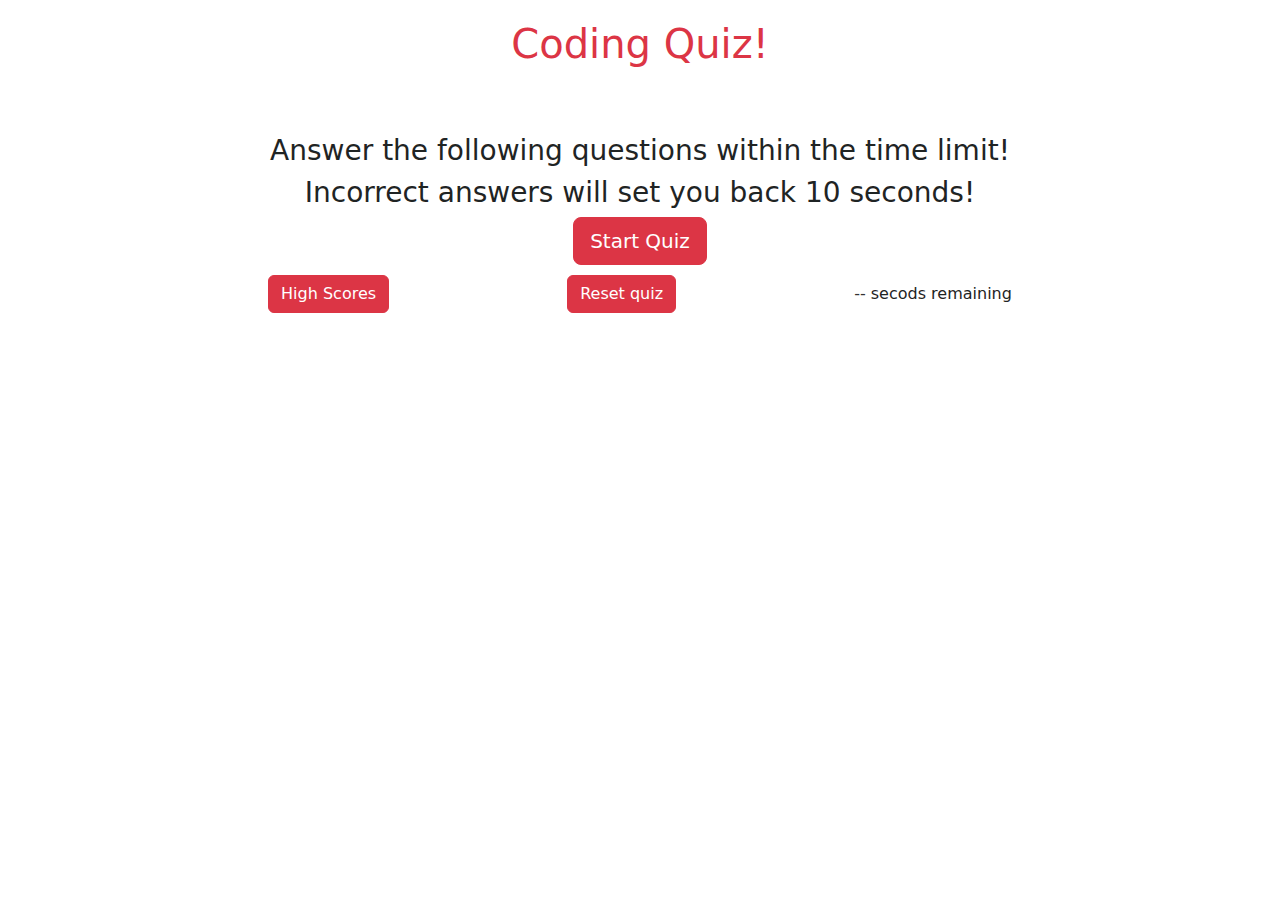
<file: index.html>
<!DOCTYPE html>
<html>
    <head>
        <meta charset="utf-8" />
        <title>Web API</title>
        <link rel="stylesheet" href="https://cdn.jsdelivr.net/npm/bootstrap@5.1.3/dist/css/bootstrap.min.css"/>
        <link rel="stylesheet" href="./assets/css/style.css" />
        <link rel="preconnect" href="https://fonts.googleapis.com"/>
        <link rel="preconnect" href="https://fonts.gstatic.com" crossorigin/>
        <link href="https://fonts.googleapis.com/css2?family=Raleway:ital,wght@0,500;1,300&display=swap" rel="stylesheet"/>
        <link rel="preconnect" href="https://fonts.googleapis.com"/>
        <link rel="preconnect" href="https://fonts.gstatic.com" crossorigin/>
        <link href="https://fonts.googleapis.com/css2?family=Raleway:ital,wght@0,500;1,300&family=Roboto+Slab:wght@500&display=swap" rel="stylesheet"/>
    </head>
    <body>
        <header>

            <h1>Coding Quiz!</h1>
            
        </header>
        
        <main>
        
        
            <section class="container d-none" id="container">
            <h2 class="question">Question</h2>
            <div class="btn-group-vertical">
                <button type="button" class="btn btn-outline-danger opt_a" id="opta">A</button>
                <button type="button" class="btn btn-outline-danger opt_b" id="optb">B</button>
                <button type="button" class="btn btn-outline-danger opt_c" id="optc">C</button>
                <button type="button" class="btn btn-outline-danger opt_d" id="optd">D</button>
            </div>
        
            </section>
            <div class="res">
                <div class="correct-mark d-none">
                </div>
                <div class="incorrect-mark d-none">
                </div>
                <div class="times_up d-none">
                </div>
    
                <div>
                <h2 class="correct incorrect"></h2>
                </div>
            </div>    
            <section class="container" id="container2">
            <div class="user_score d-none">
                <h2>Your score: (seconds left)</h2>
                <p class="final_score">time left</p>
            </div>
    
            <div class="input-group mb-3 d-none">
                <input type="text" class="form-control" placeholder="Enter name to save score" aria-label="Recipient's username" aria-describedby="basic-addon2">
                <div class="input-group-append">
                <button class="btn btn-outline-secondary upload_score" type="button">Save high score</button>
                </div>
            </div>
            <div class="Start">
                <h3>Answer the following questions within the time limit!</h3>
                <h3>Incorrect answers will set you back 10 seconds!</h3>
                <button type="button" class="btn btn-danger btn-lg btn-block StartQ">Start Quiz</button>
            </div>
            

            <section class="container" id="container1">
                <div>
                <a type="button" class="btn btn-danger high-scores-btn" href='highscores.html'>High Scores</a>
                </div>
                <div>
                <button type="button" class="btn btn-danger reset-btn">Reset quiz</button>
                </div>
                <div>
                <a class="timer-count">--</a>
                <a>secods remaining</a>
                </div>
            </section>
        </main>
    
        <script src="./assets/js/script.js"></script>
    </body>
</html>
</file>
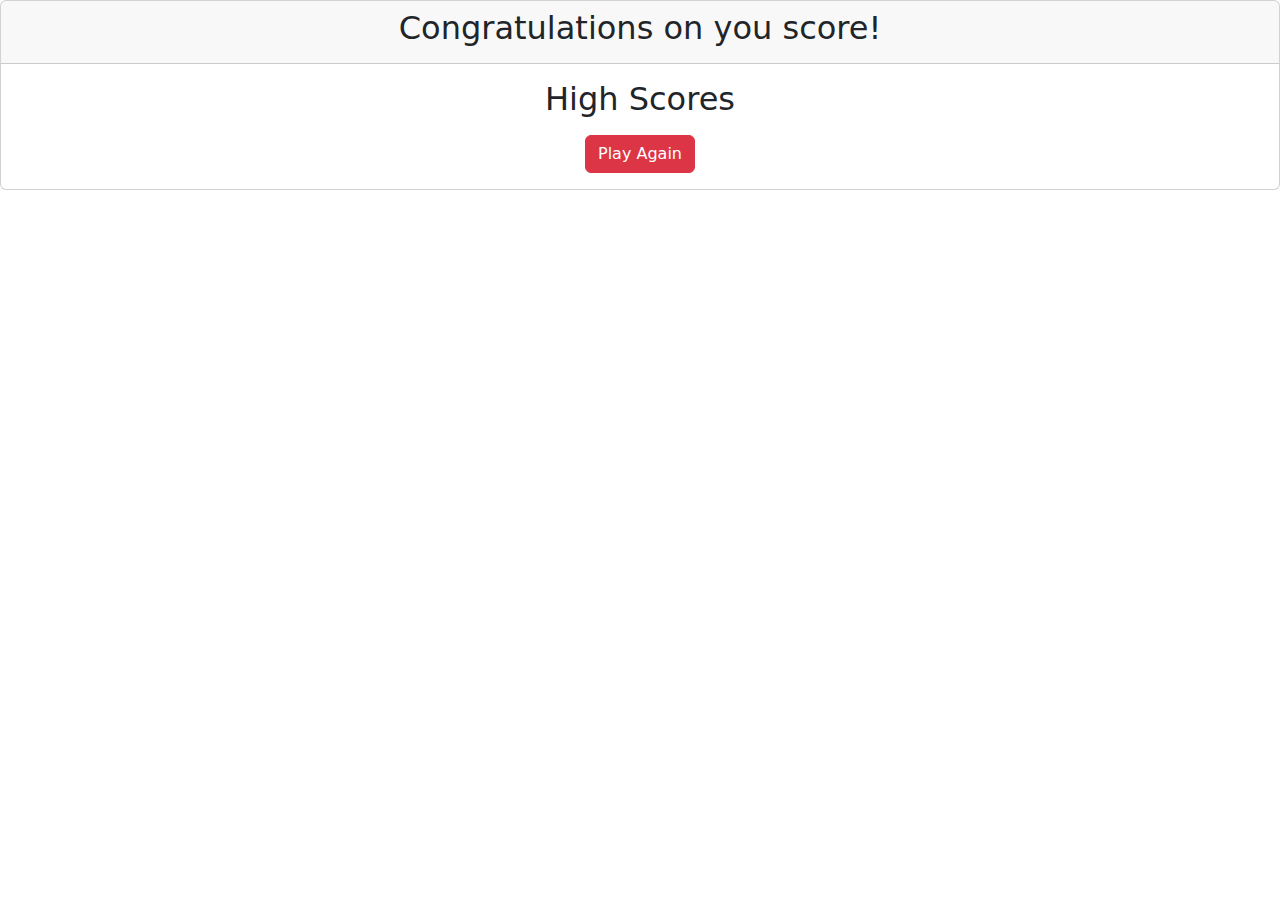
<file: highscores.html>
<!DOCTYPE html>
<html>
    <head>
        <meta charset="utf-8" />
        <title>High Scores</title>
        <link rel="stylesheet" href="https://cdn.jsdelivr.net/npm/bootstrap@5.1.3/dist/css/bootstrap.min.css"/>
        <link rel="stylesheet" href="./assets/css/stylehs.css" />
    </head>
    <body>
        <div class="high-scores-page">
            <div class="card text-center">
            <div class="card-header"><h2>Congratulations on you score!</h2></div>
            <div class="card-body">
                <h2>High Scores</h2>
                <ul id="score-list"></ul>
                <a href="index.html" class="btn btn-danger play_again">Play Again</a>
            </div>
            </div>

        </div>
        <script src="./assets/js/hsscript.js"></script>
    </body>
</html>
</file>
<file: assets/css/style.css>
:root{
        --c1: rgb(31 36 36);
        --c2: #dc3545;
        font-family: 'Raleway', 'Roboto Slab', sans-serif;
    }
    
    body {
        margin: 0;
        padding: 0;
        color: var(--c1);
    }
    
        a {
            color: #333;
            text-decoration: unset;
        }
    header {
        color: var(--c2);
        display: flex;
        flex-direction: column;
        justify-content:space-evenly;
        flex-wrap: wrap;
        align-items: center;
        padding: 20px 20px 20px 20px;
    }
    
    .container{
        color: var(--c1);
        display: flex;
        flex-direction: column;
        justify-content:space-evenly;
        flex-wrap: wrap;
        align-items: center;
        padding: 10px 10px 10px 10px;
    }
    
    #container1.container {
        display: flex;
        flex-direction: row;
        justify-content: space-evenly;
    }
    
    #container2.container{
        display: flex;
        flex-direction: column;
        align-items: flex-start center;
    }
    
    .res{
        display: flex;
        flex-direction: column;
        align-items: center;
        padding: 10px;
    }
    
    .user_score{
        color: (var(--c2));
        display: flex;
        flex-direction: column;
        align-items: center;
        padding: 10px 10px 10px 10px;
    }
    
    div.Start {
        display: flex;
        flex-direction: column;
        align-items: center; 
    }
    
    div.btn-group-toggle{
        display: flex;
        align-items: center;   
    }
</file>
<file: assets/css/stylehs.css>
:root{
    --c1: rgb(31 36 36);
    --c2: #dc3545;
    font-family: 'Raleway', 'Roboto Slab', sans-serif;
}

body {
    margin: 0;
    padding: 0;
    color: var(--c1);
}

    a {
        color: #333;
        text-decoration: unset;
    }
header {
    color: var(--c2);
    display: flex;
    flex-direction: column;
    justify-content:space-evenly;
    flex-wrap: wrap;
    align-items: center;
    padding: 20px 20px 20px 20px;
}

.container{
    color: var(--c1);
    display: flex;
    flex-direction: column;
    justify-content:space-evenly;
    flex-wrap: wrap;
    align-items: center;
    padding: 10px 10px 10px 10px;
}

#container1.container {
    display: flex;
    flex-direction: row;
    justify-content: space-evenly;
}

#container2.container{
    display: flex;
    flex-direction: column;
    align-items: flex-start center;
}

.res{
    display: flex;
    flex-direction: column;
    align-items: center;
    padding: 10px;
}

.user_score{
    color: (var(--c2));
    display: flex;
    flex-direction: column;
    align-items: center;
    padding: 10px 10px 10px 10px;
}

div.Start {
    display: flex;
    flex-direction: column;
    align-items: center; 
}

div.btn-group-toggle{
    display: flex;
    align-items: center;   
}
</file>
